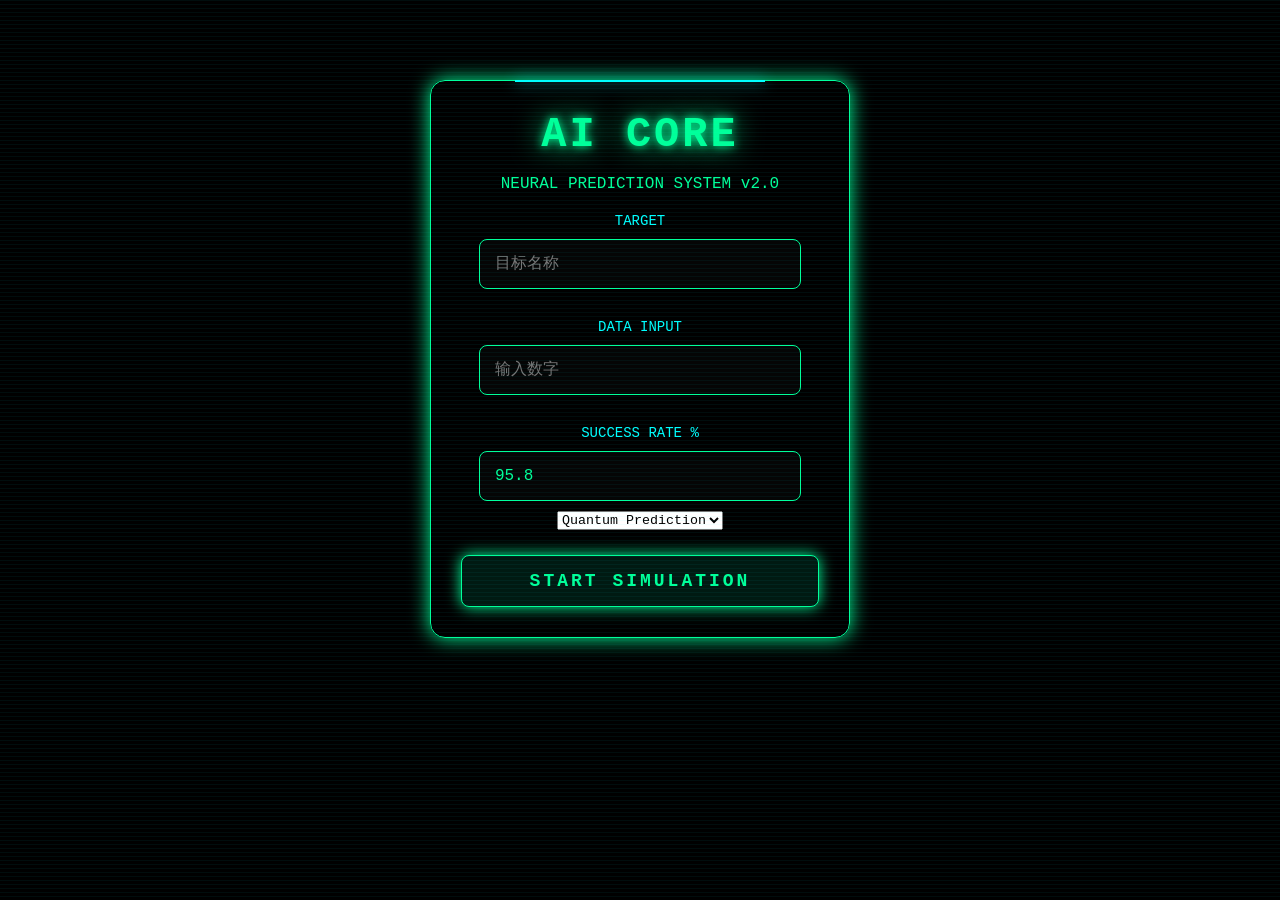
<file: aiindex.html>
<!DOCTYPE html>
<html>
<head>
<meta charset="UTF-8">
<title>AI Prediction Core</title>

<link rel="stylesheet" href="style.css">

</head>

<body>


<div class="panel" id="inputPanel">

<h1>AI CORE</h1>

<p>
NEURAL PREDICTION SYSTEM v2.0
</p>


<label>TARGET</label>
<input id="target" placeholder="目标名称">


<label>DATA INPUT</label>
<input id="number" placeholder="输入数字">


<label>SUCCESS RATE %</label>
<input id="rate" value="95.8">


<select id="mode">

<option>
Quantum Prediction
</option>

<option>
Neural Analysis
</option>

<option>
Cyber Simulation
</option>

</select>


<button onclick="createShare()">
START SIMULATION
</button>


</div>




<div id="screen">


<div class="terminal">
<div>> INITIALIZING AI CORE...</div>
<div>> CONNECTING NEURAL NETWORK...</div>
<div>> DECRYPTING DATA...</div>
<div>> BUILDING POSSIBILITY MATRIX...</div>
<div>> RUNNING SIMULATION...</div>
</div>


<div class="bar">

<div id="progress"></div>

</div>


<div id="result">

</div>


</div>



<script src="script.js"></script>

</body>
</html>
</file>
<file: style.css>
*{
    box-sizing:border-box;
    font-family:"Courier New",Consolas,monospace;
}


html,
body{

    margin:0;
    padding:0;

    width:100%;
    height:100%;

    background:#000;

    color:#00ffff;

    overflow:hidden;

}



/* 背景扫描线 */

body::before{

content:"";

position:fixed;

top:0;
left:0;

width:100%;
height:100%;

background:

linear-gradient(
rgba(0,255,255,0.05) 1px,
transparent 1px
);

background-size:

100% 4px;

pointer-events:none;

z-index:10;

}




/* 通用面板 */

.panel{


width:90%;

max-width:500px;


margin:60px auto;


padding:30px;


background:

rgba(0,10,20,.85);



border:

1px solid #00ffff;



box-shadow:

0 0 20px #00ffff,
inset 0 0 30px rgba(0,255,255,.15);



position:relative;

z-index:20;


}





.panel::before{


content:"";


position:absolute;

top:-1px;
left:20%;


width:60%;


height:2px;


background:#00ffff;


box-shadow:

0 0 15px #00ffff;


}





h1{


text-align:center;


font-size:42px;


letter-spacing:8px;


margin:0;


text-shadow:


0 0 10px #00ffff,
0 0 30px #00ffff;


}





.subtitle{


text-align:center;


margin:20px 0;


font-size:14px;


color:#00ff99;


letter-spacing:3px;


}





label{


display:block;


margin-top:20px;


font-size:14px;


color:#00ffff;


}





input{


width:100%;


padding:15px;


margin-top:8px;


background:#000;


border:

1px solid #00ffff;


color:#00ff99;


font-size:16px;


outline:none;



}



input:focus{


box-shadow:

0 0 15px #00ffff;


}





button{


width:100%;


margin-top:25px;


padding:16px;


background:

transparent;


border:

1px solid #00ffff;



color:#00ffff;


font-size:18px;


letter-spacing:3px;


cursor:pointer;


transition:.3s;


}



button:hover{


background:#00ffff;


color:#000;


box-shadow:

0 0 30px #00ffff;


}





.hidden{


display:none;

}



/* 错误提示 */


#loginError{


margin-top:20px;


text-align:center;


color:#ff0055;


}





#linkBox{


margin-top:20px;


word-break:break-all;


color:#00ff99;


font-size:12px;


}





/* =================
AI运行页面
================= */


#screen{


height:100vh;


padding:20px;


background:#000;


}



.header{


display:flex;


justify-content:space-between;


font-size:20px;


padding-bottom:20px;


border-bottom:

1px solid #00ffff;



text-shadow:

0 0 10px #00ffff;


}



#status{


color:#00ff99;


}





.targetBox{


margin-top:20px;


padding:20px;


border:

1px solid #00ffff;


background:

rgba(0,255,255,.05);


font-size:18px;



box-shadow:


0 0 20px rgba(0,255,255,.2);


}



#targetShow{


color:#00ff99;


font-size:24px;


}





/* AI代码窗口 */


.terminal{


margin-top:20px;


height:45vh;


overflow:hidden;


padding:15px;


border:

1px solid #00ffff;


background:#000;


color:#00ff99;



font-size:14px;


line-height:25px;



box-shadow:

inset 0 0 20px rgba(0,255,255,.2);


}




.terminal div{


animation:

fadeIn .3s;


}



@keyframes fadeIn{


from{

opacity:0;

transform:translateY(10px);

}


to{

opacity:1;

transform:translateY(0);

}


}





/* 进度条 */


.progressBox{


margin-top:25px;


height:18px;


border:

1px solid #00ffff;



}




#progress{


height:100%;


width:0%;


background:

#00ff99;


box-shadow:


0 0 15px #00ff99;



transition:.1s;


}




/* 最终结果 */


#result{


margin-top:30px;


text-align:center;


font-size:22px;


line-height:35px;


color:#00ff99;


text-shadow:


0 0 15px #00ff99;


}





/* 手机优化 */


@media(max-width:600px){


.panel{


margin:30px auto;


padding:20px;


}



h1{


font-size:32px;


letter-spacing:5px;


}



.header{


font-size:16px;


}



.targetBox{


font-size:16px;


}



#targetShow{


font-size:20px;


}



.terminal{


height:50vh;


font-size:12px;


line-height:22px;


}



#result{


font-size:18px;


}



}

.finalResult{

margin-top:30px;

padding:20px;

text-align:center;

font-size:18px;

line-height:1.8;

}


.finalResult h2{

font-size:28px;

}


.finalResult .value{

font-size:24px;

font-weight:bold;

margin-top:5px;

}


.finalResult .rate{

font-size:35px;

}

/* =========================
   AI CORE FUTURE UI
========================= */


body{

background:#000;

color:#00ff99;

font-family:
"Consolas",
"Courier New",
monospace;

overflow-x:hidden;

}



/* 面板 */

.panel{

background:
rgba(0,0,0,0.85);

border:

1px solid #00ff99;


box-shadow:

0 0 20px #00ff99;


border-radius:15px;


padding:30px;


max-width:420px;


margin:80px auto;


text-align:center;


}





/* 标题 */

h1{

color:#00ff99;


text-shadow:

0 0 10px #00ff99,
0 0 30px #00ff99;


letter-spacing:3px;


}





.subtitle{

color:#00ccff;

margin-bottom:25px;

}





/* 输入框 */

input{


width:90%;


padding:15px;


margin:10px;


background:#050505;


border:

1px solid #00ff99;


color:#00ff99;


font-size:16px;


border-radius:8px;


}





/* 按钮 */


button{


background:#001a12;


color:#00ff99;


border:

1px solid #00ff99;


padding:15px 30px;


border-radius:8px;


cursor:pointer;


font-weight:bold;


box-shadow:

0 0 15px #00ff99;


}





button:hover{


background:#00ff99;


color:#000;


}





/* AI运行屏幕 */


#screen{


width:90%;


max-width:800px;


margin:30px auto;


}





.header{


display:flex;


justify-content:space-between;


padding:20px;


border-bottom:

1px solid #00ff99;


}




.targetBox{


margin-top:20px;


padding:20px;


border:

1px solid #00ccff;


box-shadow:

0 0 15px #00ccff;


text-align:center;


}





/* 代码终端 */


.terminal{


height:300px;


margin-top:20px;


background:#020202;


border:

1px solid #00ff99;


padding:15px;


overflow:hidden;


font-size:14px;


box-shadow:

inset 0 0 20px #00ff99;


}





.terminal div{


animation:

codeMove 0.3s;


margin-bottom:5px;


}




@keyframes codeMove{


from{


opacity:0;


transform:translateY(20px);


}


to{


opacity:1;


transform:translateY(0);


}


}





/* 进度条 */


.progressBox{


height:15px;


border:

1px solid #00ff99;


margin-top:20px;


}




#progress{


height:100%;


width:0;


background:#00ff99;


box-shadow:

0 0 20px #00ff99;


}





/* =========================
   AI完成锁定弹窗
========================= */


#aiPopup{


position:fixed;


top:0;


left:0;


width:100%;


height:100%;


background:rgba(0,0,0,0.85);


display:flex;


align-items:center;


justify-content:center;


z-index:999999;



}



.popupBox{


width:85%;


max-width:450px;


background:#020202;


border:2px solid #00ff99;


padding:30px;


text-align:center;


border-radius:20px;


box-shadow:
0 0 30px #00ff99;


animation:
popupShow 0.5s;



}



.popupBox h1{


font-size:22px;


color:#00ff99;


}



.popupLine{


color:#00ccff;


margin-top:15px;


font-size:16px;


}




.popupValue{


font-size:28px;


font-weight:bold;


margin-top:5px;


color:#ffffff;


text-shadow:
0 0 15px #00ff99;



}




.popupValue.rate{


font-size:45px;


color:#00ff99;



}



.popupStatus{


margin-top:25px;


color:#00ff99;


font-size:18px;


}



/* 弹窗动画 */


@keyframes popupShow{


from{


opacity:0;


transform:scale(0.7);


}


to{


opacity:1;


transform:scale(1);


}


}



/* 隐藏普通元素 */


.hidden{


display:none!important;


}



/* 重点：弹窗显示状态 */


#aiPopup:not(.hidden){


display:flex!important;


}




/* 手机适配 */


@media(max-width:600px){



.panel{


margin:30px 15px;


padding:20px;


}



h1{


font-size:28px;


}



.terminal{


height:250px;


font-size:12px;


}



.popupBox{


padding:20px;


}



.popupValue{


font-size:22px;


}



.popupValue.rate{


font-size:38px;


}


}

.terminal{

overflow-y:hidden;

position:relative;

}



.terminal div{

animation:
terminalMove 0.3s ease;


}


@keyframes terminalMove{


from{

opacity:0;

transform:
translateY(20px);


}


to{

opacity:1;

transform:
translateY(0);


}


}

/* =========================
   MATRIX 数字雨背景
========================= */


#matrix{


position:fixed;


top:0;


left:0;


width:100vw;


height:100vh;



z-index:0;



pointer-events:none;



}



body{


background:#000;


}




.panel,
#screen,
.popup{


position:relative;


z-index:5;



}
</file>
